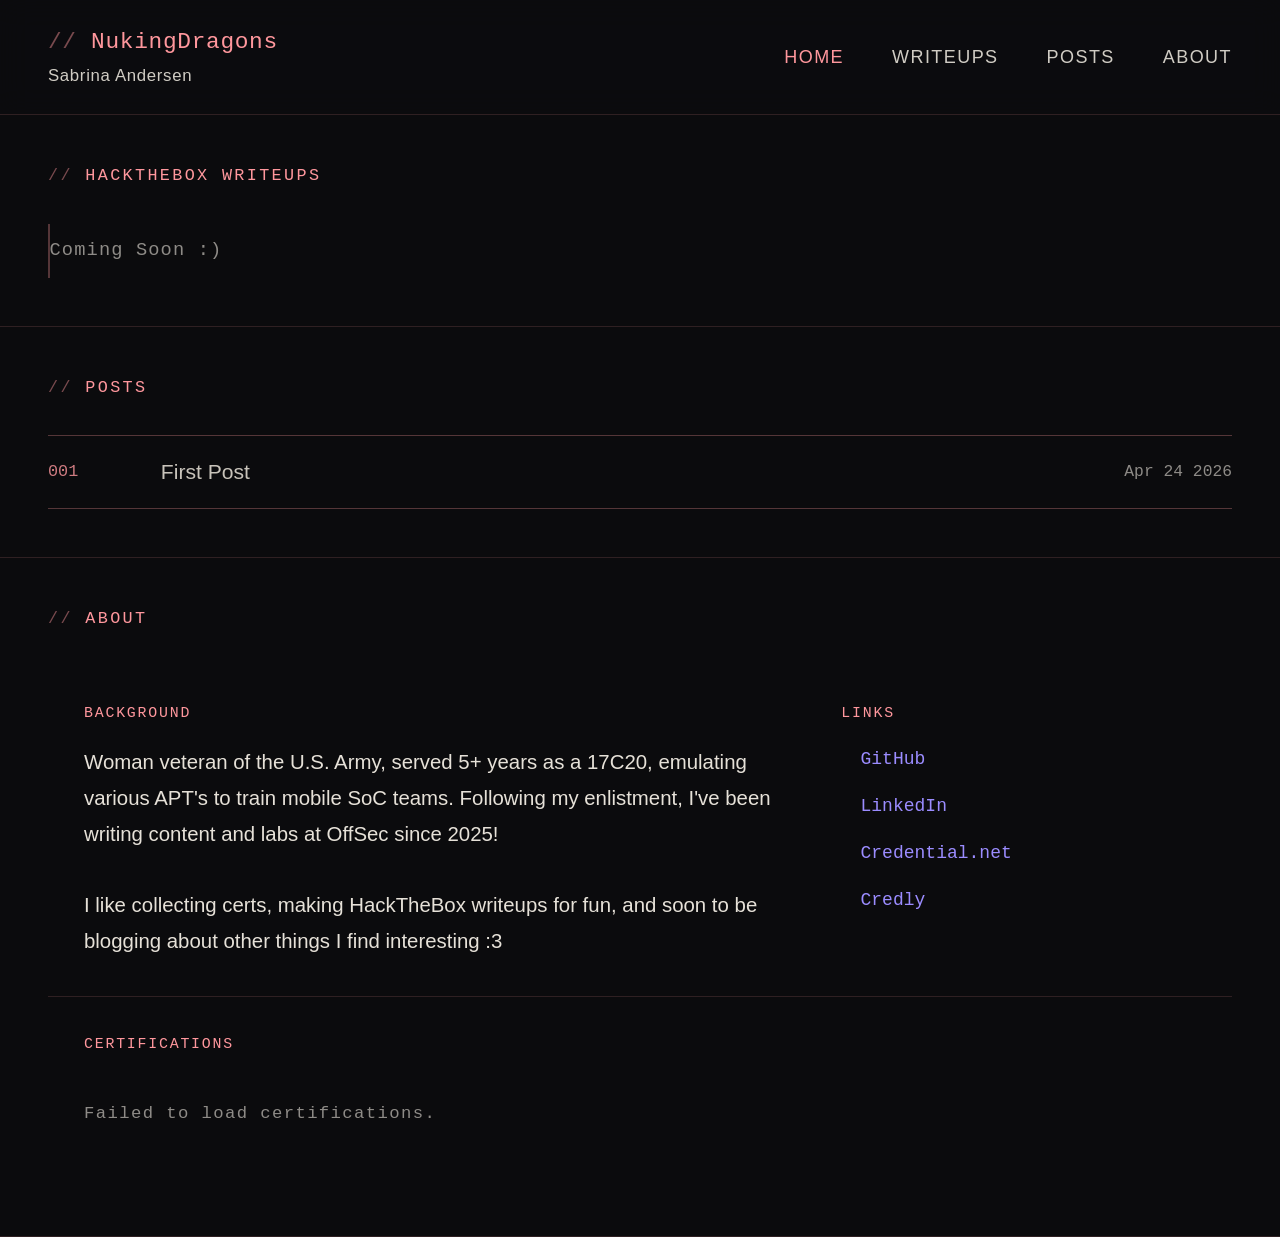
<file: index.html>
<!DOCTYPE html>
<html lang="en">
	<head>
		<meta charset="UTF-8" />
		<meta name="viewport" content="width=device-width, initial-scale=1.0" />
		<title>NukingDragons — Home</title>

		<link rel="stylesheet" href="css/style.css" />
		<link rel="stylesheet" href="https://www.nerdfonts.com/assets/css/webfont.css" />

		<script src="js/vars.js"></script>
		<script src="js/main.js"></script>
		<script src="js/index.js"></script>
	</head>
	<body>
		<nav>
			<div class="logo-block">
				<div class="logo-handle"><span>//</span> NukingDragons</div>
				<div class="logo-name">Sabrina Andersen</div>
			</div>
			<div class="nav-links">
				<a href="index.html" class="active">Home</a>
				<a href="writeups.html">Writeups</a>
				<a href="posts.html">Posts</a>
				<a href="#about">About</a>
			</div>
		</nav>

		<section id="htb">
			<div class="section-head">
				<div class="section-label"><span>//</span> hackthebox writeups</div>
			</div>
			<div class="htb-grid" id="htb-grid"></div>
		</section>

		<section id="posts">
			<div class="section-head">
				<div class="section-label"><span>//</span> posts</div>
			</div>
			<div class="post-list" id="posts-list">
				<div class="loading">Loading posts…</div>
			</div>
		</section>

		<section id="about">
			<div class="section-head">
				<div class="section-label"><span>//</span> about</div>
			</div>
			<div class="about-grid">
				<div class="about-cell about-cell--top">
					<div class="about-bio-links">
						<div class="about-col">
							<div class="about-cell-label">Background</div>
							<p class="about-text">
								Woman veteran of the U.S. Army, served 5+ years as a 17C20, emulating various APT's to train mobile SoC teams.
								Following my enlistment, I've been writing content and labs at OffSec since 2025!
								<br/><br/>
								I like collecting certs, making HackTheBox writeups for fun, and soon to be blogging about other things I find interesting :3
							</p>
						</div>
						<div class="about-col">
							<div class="about-cell-label">Links</div>
							<div class="contact-links">
								<a class="contact-link" href="https://github.com/NukingDragons" target="_blank" rel="noopener">
									<span class="cl-label nf nf-cod-github"></span> GitHub
								</a>
								<a class="contact-link" href="https://www.linkedin.com/in/sabrina-andersen-baa8b0358" target="_blank" rel="noopener">
									<span class="cl-label nf nf-dev-linkedin"></span> LinkedIn
								</a>
								<a class="contact-link" href="https://www.credential.net/profile/nukingdragons/wallet" target="_blank" rel="noopener">
									<span class="cl-label nf nf-md-certificate"></span> Credential.net
								</a>
								<a class="contact-link" href="https://www.credly.com/users/sabrina-andersen/badges" target="_blank" rel="noopener">
									<span class="cl-label nf nf-md-certificate"></span> Credly
								</a>
							</div>
						</div>
					</div>
				</div>

				<div class="about-cell about-cell--certs">
					<div class="about-cell-label">Certifications</div>
					<div class="cert-table-wrap" id="cert-table-wrap">
						<div class="loading" id="cert-loading">Loading certifications…</div>
					</div>
				</div>
			</div>
		</section>
	</body>
</html>
</file>
<file: css/style.css>
html {
	font-size: 150%;
}

*,
*::before,
*::after {
	box-sizing: border-box;
}

@import url('https://fonts.googleapis.com/css2?family=IBM+Plex+Mono:ital,wght@0,400;0,500;1,400&family=IBM+Plex+Sans:wght@300;400;500&display=swap');

*, *::before, *::after {
	box-sizing: border-box;
	margin: 0;
	padding: 0;
}

:root {
	--bg: #0b0b0d;

	--pink:       #ff979d;
	--pink-ish:   rgba(255, 151, 157, 0.80);
	--pink-dim:   rgba(255, 151, 157, 0.45);
	--pink-faint: rgba(255, 151, 157, 0.30);
	--pink-line:  rgba(255, 151, 157, 0.15);

	--violet:       #9b8cff;
	--violet-faint: rgba(155, 140, 255, 0.12);

	--text:      #e6e1d8;
	--text-dim:  rgba(230, 225, 216, 0.9);
	--text-hint: rgba(230, 225, 216, 0.6);

	--red:       #ff6b73;
	--red-faint: rgba(255, 107, 115, 0.15);

	--mono: 'IBM Plex Mono', monospace;
	--sans: 'IBM Plex Sans', sans-serif;
}

html {
	scroll-behavior: smooth;
}

body {
	background: var(--bg);
	color: var(--text);
	font-family: var(--sans);
	font-size: 1rem;
	line-height: 1.6;
}

.loading {
	font-family: var(--mono);
	font-size: 0.72rem;
	color: var(--text-hint);
	letter-spacing: 0.08em;
	padding: 1rem 0;
}

nav {
	display: flex;
	align-items: center;
	justify-content: space-between;
	padding: 1rem 2rem;
	border-bottom: 0.0625rem solid var(--pink-line);
	position: sticky;
	top: 0;
	background: rgba(13, 13, 15, 0.92);
	backdrop-filter: blur(0.625rem);
	z-index: 100;
}

.logo-handle {
	font-family: var(--mono);
	font-size: 0.95rem;
	color: var(--pink);
	letter-spacing: 0.03em;
}

.logo-handle span {
	color: var(--pink-dim);
}

.logo-name {
	font-size: 0.7rem;
	color: var(--text-dim);
	font-weight: 300;
	margin-top: 0.125rem;
	letter-spacing: 0.04em;
}

.nav-links {
	display: flex;
	gap: 2rem;
}

.nav-links a {
	font-size: 0.75rem;
	letter-spacing: 0.08em;
	text-transform: uppercase;
	color: var(--text-dim);
	text-decoration: none;
	transition: color 0.15s;
	cursor: pointer;
}

.nav-links a:hover,
.nav-links a.active {
	color: var(--pink);
}

.hero {
	border-bottom: 0.0625rem solid var(--pink-line);
}

.hero-left {
	padding: 3.5rem 2rem;
	max-width: 40rem;
}

.eyebrow {
	font-family: var(--mono);
	font-size: 0.65rem;
	color: var(--pink);
	letter-spacing: 0.14em;
	text-transform: uppercase;
	margin-bottom: 1.4rem;
}

.eyebrow span {
	color: var(--pink-dim);
}

.hero h1 {
	font-size: 2rem;
	font-weight: 300;
	color: #ede9e0;
	line-height: 1.2;
	letter-spacing: -0.02em;
	margin-bottom: 1rem;
}

.hero h1 strong {
	font-weight: 500;
}

.hero-bio {
	font-size: 0.85rem;
	color: var(--text-dim);
	line-height: 1.75;
	font-weight: 300;
	max-width: 32.5rem;
}

section {
	padding: 2rem;
	border-bottom: 0.0625rem solid var(--pink-line);
	scroll-margin-top: 3.75rem;
}

.section-head {
	display: flex;
	align-items: baseline;
	justify-content: space-between;
	margin-bottom: 1.4rem;
}

.section-label {
	font-family: var(--mono);
	font-size: 0.70rem;
	letter-spacing: 0.14em;
	text-transform: uppercase;
	color: var(--pink);
}

.section-label span {
	color: var(--pink-dim);
}

.post-list {
	display: flex;
	flex-direction: column;
}

.post-row-top {
	border-top: 0.0625rem solid var(--pink-faint);
}

.post-row {
	display: grid;
	grid-template-columns: 3.5rem 1fr auto;
	align-items: center;
	gap: 1.2rem;
	padding: 0.9rem 0;
	border-bottom: 0.0625rem solid var(--pink-faint);
	text-decoration: none;
	color: inherit;
}

.post-row:hover,
.post-row:hover .post-title {
	background: #121114;
}

.post-idx {
	font-family: var(--mono);
	font-size: 0.7rem;
	color: var(--pink-ish);
}

.post-title {
	font-size: 0.88rem;
	color: #c8c3ba;
	transition: color 0.15s;
	line-height: 1.35;
}

.post-date {
	font-family: var(--mono);
	font-size: 0.68rem;
	color: var(--text-hint);
	text-align: right;
	white-space: nowrap;
}

.htb-grid {
	display: grid;
	grid-template-columns: repeat(3, minmax(0, 1fr));
	padding-left: 0.0625rem;
	background: var(--pink-faint);
}

.htb-card-top {
	border-top: 0.0625rem solid var(--pink-faint);
}

.htb-card {
	background: var(--bg);
	padding: 1.1rem;
	text-decoration: none;
	color: inherit;
	display: block;
	transition: background 0.15s;
	border-bottom: 0.0625rem solid var(--pink-faint);
	border-right: 0.0625rem solid var(--pink-faint);
}

.htb-card:hover {
	background: #121114;
}

.htb-card-ghost {
	background: var(--bg);
	pointer-events: none;
}

.card-top {
	display: flex;
	align-items: center;
	justify-content: space-between;
	margin-bottom: 0.7rem;
}

.card-name {
	font-size: 0.9rem;
	font-weight: 500;
	color: #ddd8cc;
}

.lock-icon {
	width: 0.75rem;
	height: 0.75rem;
	opacity: 0.5;
	flex-shrink: 0;
}

.card-tags {
	display: flex;
	gap: 0.4rem;
	flex-wrap: wrap;
}

.tag {
	font-family: var(--mono);
	font-size: 0.6rem;
	letter-spacing: 0.08em;
	text-transform: uppercase;
	padding: 0.125rem 0.4375rem;
	border-radius: 0.125rem;
}

.tag-easy   { background: rgba(255, 151, 157, 0.12); color: #ff979d; }
.tag-medium { background: rgba(218, 133, 180, 0.12); color: #da85b4; }
.tag-hard   { background: rgba(172, 110, 200, 0.12); color: #ac6ec8; }
.tag-insane { background: rgba(115,  90, 200, 0.14); color: #735ac8; }
.tag-os     { background: rgba(212, 207, 198, 0.06); color: var(--text-dim); }

.card-desc {
	font-size: 0.75rem;
	color: var(--text);
	line-height: 1.5;
	font-weight: 300;
}

.card-date {
	font-family: var(--mono);
	font-size: 0.68rem;
	color: var(--text-hint);
	text-align: left;
	white-space: nowrap;
	margin-top: 0.2rem;
	margin-bottom: 0.6rem;
}

.card-recently-retired {
	font-family: var(--mono);
	font-size: 0.65rem;

	color: var(--pink-ish);
	letter-spacing: 0.06em;
	margin-top: 0.6rem;
}

.card-recently-retired span {
	color: var(--pink-dim);
}

.coming-soon {
	background: var(--bg);
	font-family: var(--mono);
	font-size: 0.78rem;
	color: var(--text-hint);
	letter-spacing: 0.06em;
	padding: 0.5rem 0;
}

.about-grid {
	display: flex;
	flex-direction: column;
	gap: 0.0625rem;
	background: var(--pink-line);
}

.about-cell {
	background: var(--bg);
	padding: 1.5rem;
}

.about-cell-label {
	font-family: var(--mono);
	font-size: 0.62rem;
	letter-spacing: 0.12em;
	text-transform: uppercase;
	color: var(--pink);
	margin-bottom: 0.8rem;
}

.about-bio-links {
	display: grid;
	grid-template-columns: 2fr 1fr;
	gap: 2rem;
}

.about-col {}

.about-text {
	font-size: 0.85rem;
	color: var(--text);
	line-height: 1.75;
	font-weight: 300;
}

.about-text {
	margin-top: 0.8rem;
}

.contact-links {
	display: flex;
	flex-direction: column;
	gap: 0.75rem;
}

.contact-link {
	display: flex;
	align-items: center;
	gap: 0.8rem;
	font-family: var(--mono);
	font-size: 0.75rem;
	color: var(--violet);
	text-decoration: none;
	transition: color 0.15s;
}

.contact-link:hover {
	color: var(--pink);
}

.cl-label {
	color: var(--pink-ish);
	font-size: 0.65rem;
}

.about-cell--certs {
	min-width: 0;
	overflow: hidden;
}

.cert-table-wrap {
	overflow-x: auto;
	width: 100%;
}

.cert-table {
	width: 100%;
	border-collapse: collapse;
	font-size: 0.8rem;
}

.cert-table thead th {
	font-family: var(--mono);
	font-size: 0.6rem;
	letter-spacing: 0.1em;
	text-transform: uppercase;
	color: var(--pink-ish);
	border-bottom: 0.0625rem solid var(--pink-line);
	padding: 0 0.75rem 0.6rem;
	text-align: left;
	white-space: nowrap;
}

.cert-table thead th:first-child { width: 3.25rem; padding-left: 0; }
.cert-table thead th:nth-child(2) { width: 4.5rem; }
.cert-table thead th:nth-child(4) { width: 21.875rem; }
.cert-table thead th:nth-child(5) { width: 2.75rem; }

.cert-table tbody tr {
	border-bottom: 0.0625rem solid var(--pink-line);
	transition: background 0.12s;
}

.cert-table tbody tr:hover {
	background: rgba(255, 151, 157, 0.03);
}

.cert-table tbody td {
	padding: 0.55rem 0.75rem;
	vertical-align: middle;
}

.cert-table tbody td:first-child {
	padding-left: 0;
}

.cert-badge {
	width: 2.375rem;
	height: 2.375rem;
	object-fit: contain;
	display: block;
}

.cert-abbr {
	font-family: var(--mono);
	font-size: 0.75rem;
	white-space: nowrap;
}

.cert-date {
	font-family: var(--mono);
	font-size: 0.7rem;
	color: var(--text-hint);
	white-space: nowrap;
}

.cert-link {
	font-family: var(--mono);
	font-size: 0.75rem;
	color: var(--violet);
	text-decoration: none;
	transition: color 0.15s;
}

.cert-link:hover {
	color: var(--pink);
}

.posts-nav {
	display: flex;
	justify-content: space-between;
	margin-bottom: 0.4rem;
}

.posts-back,
.posts-next {
	font-family: var(--mono);
	font-size: 0.72rem;
	color: var(--pink-ish);
	text-decoration: none;
	letter-spacing: 0.06em;
	transition: color 0.15s;
	cursor: pointer;
}

.posts-back:hover,
.posts-next:hover {
	color: var(--pink);
}

.post-shell {
	max-width: 48.75rem;
	margin: 0 auto;
	padding: 1rem 0rem;
}

.post-back a {
	font-family: var(--mono);
	font-size: 0.72rem;
	color: var(--pink-ish);
	text-decoration: none;
	letter-spacing: 0.06em;
	transition: color 0.15s;
}

.post-back a:hover {
	color: var(--pink);
}

.post-meta-bar {
	display: flex;
	align-items: center;
	gap: 1rem;
	margin: 1.4rem 0 0.8rem;
}

.post-category {
	font-family: var(--mono);
	font-size: 0.65rem;
	letter-spacing: 0.12em;
	text-transform: uppercase;
	color: var(--pink);
}

.post-category span {
	color: var(--pink-dim);
}

.post-date-display {
	font-family: var(--mono);
	font-size: 0.65rem;
	color: var(--text-hint);
}

.post-title-display {
	font-size: 1.7rem;
	font-weight: 300;
	color: #ede9e0;
	line-height: 1.25;
	letter-spacing: -0.02em;
	margin-bottom: 0.8rem;
}

.post-desc-display {
	font-size: 0.9rem;
	color: var(--text-dim);
	line-height: 1.7;
	font-weight: 300;
	margin-bottom: 1.2rem;
}

.post-htb-meta {
	display: flex;
	gap: 0.5rem;
	margin-bottom: 1rem;
}

.post-header {
	margin-bottom: 2.5rem;
}

.locked-shell {
	display: flex;
	justify-content: center;
	padding: 4rem 0;
}

.locked-card {
	display: flex;
	flex-direction: column;
	align-items: center;
	gap: 0.75rem;
	padding: 2.5rem 2rem;
	border: 0.0625rem solid var(--pink-line);
	border-radius: 0.25rem;
	width: 100%;
	max-width: 25rem;
	text-align: center;
}

.locked-label {
	font-size: 0.9rem;
	color: #ddd8cc;
	margin-top: 0.5rem;
}

.locked-sub {
	font-size: 0.8rem;
	color: var(--text-dim);
	font-weight: 300;
	margin-bottom: 0.5rem;
}

.key-input-row {
	display: flex;
	gap: 0.5rem;
	width: 100%;
}

.key-input {
	flex: 1;
	background: rgba(255, 255, 255, 0.03);
	border: 0.0625rem solid rgba(255, 151, 157, 0.15);
	border-radius: 0.1875rem;
	padding: 0.45rem 0.7rem;
	font-family: var(--mono);
	font-size: 0.75rem;
	color: var(--pink);
	outline: none;
	min-width: 0;
	transition: border-color 0.15s;
}

.key-input::placeholder {
	color: rgba(255, 151, 157, 0.2);
}

.key-input:focus {
	border-color: rgba(255, 151, 157, 0.4);
}

.key-btn {
	background: var(--pink-faint);
	border: 0.0625rem solid rgba(255, 151, 157, 0.2);
	border-radius: 0.1875rem;
	padding: 0.45rem 0.9rem;
	font-family: var(--mono);
	font-size: 0.72rem;
	color: var(--pink);
	cursor: pointer;
	white-space: nowrap;
	transition: background 0.15s;
}

.key-btn:hover {
	background: rgba(255, 151, 157, 0.18);
}

.key-error {
	font-family: var(--mono);
	font-size: 0.68rem;
	color: var(--red);
	display: none;
}

.post-content {
	font-size: 0.92rem;
	line-height: 1.8;
	color: rgba(212, 207, 198, 0.75);
}

.post-content h1,
.post-content h2,
.post-content h3,
.post-content h4 {
	font-weight: 500;
	color: #ede9e0;
	margin: 2rem 0 0.75rem;
	letter-spacing: -0.01em;
	border-bottom: 0.0625rem solid var(--pink-line);
	padding-bottom: 0.4rem;
}

.post-content h1 { font-size: 1.5rem; }
.post-content h2 { font-size: 1.15rem; }
.post-content h3 { font-size: 1rem; }

.post-content p {
	margin-bottom: 1.1rem;
}

.post-content a {
	color: var(--pink);
	text-decoration: underline;
	text-underline-offset: 0.1875rem;
}

.post-content code {
	font-family: var(--mono);
	font-size: 0.82em;
	background: rgba(255, 151, 157, 0.06);
	border: 0.0625rem solid rgba(255, 151, 157, 0.12);
	border-radius: 0.1875rem;
	padding: 0.0625rem 0.3125rem;
	color: #c8c3ba;
}

.post-content pre {
	background: #0a0a0c;
	border: 0.1rem solid var(--pink-dim);
	border-radius: 0.25rem;
	padding: 1.2rem 1.4rem;
	overflow-x: auto;
	margin: 0.2rem 0 !important;
}

.post-content pre code {
	font-family: var(--mono) !important;
	background: none;
	border: none;
	padding: 0;
	font-size: 0.82rem;
	color: rgba(212, 207, 198, 0.7);
}

.post-content blockquote {
	border-left: 0.125rem solid var(--pink-dim);
	margin: 1.2rem 0;
	padding: 0.5rem 0 0.5rem 1.2rem;
	color: var(--text-dim);
	font-style: italic;
}

.post-content ul,
.post-content ol {
	margin: 0.8rem 0 1.1rem 1.4rem;
}

.post-content li {
	margin-bottom: 0.3rem;
}

.post-content img {
	max-width: 100%;
	border-radius: 0.25rem;
	border: 0.1rem solid var(--pink-dim);
	margin: 1rem 0;
}

.post-content hr {
	border: none;
	border-top: 0.0625rem solid var(--pink-line);
	margin: 2rem 0;
}

.post-content table {
	width: 100%;
	border-collapse: collapse;
	font-size: 0.85rem;
}

.post-content th {
	font-family: var(--mono);
	font-size: 0.65rem;
	letter-spacing: 0.08em;
	text-transform: uppercase;
	color: rgba(255, 151, 157, 0.5);
	border-bottom: 0.0625rem solid var(--pink-line);
	padding: 0.5rem 0.8rem;
	text-align: left;
}

.post-content td {
	padding: 0.5rem 0.8rem;
	border-bottom: 0.0625rem solid rgba(255, 151, 157, 0.05);
	color: var(--text-dim);
}

.post-content figure {
	flex-direction: column;
	align-items: center;
	margin: 1.5rem auto;
}

.post-content figure img {
	width: 100%;
	height: auto;
	display: block;
	border: 0.1rem solid var(--pink-dim);
	border-radius: 0.25rem;
}

.post-content figcaption {
	font-family: var(--mono);
	font-size: 0.72rem;
	color: var(--text-hint);
	text-align: center;
	line-height: 1.4;
	letter-spacing: 0.03em;
	white-space: nowrap;
	margin: 0 0 1.5rem;
}

.post-content .img-row figcaption {
	white-space: normal;
	width: 100%;
}

.post-content table caption {
	font-family: var(--mono);
	font-size: 0.72rem;
	color: var(--text-hint);
	padding-bottom: 0.4rem;
	letter-spacing: 0.03em;
	caption-side: bottom;
}

.post-content .img-row,
.post-content .float-row {
	display: flex;
	align-items: flex-start;
	margin: 1.75rem 0;
}

.post-content .img-row figure,
.post-content .float-row figure {
	margin: 0;
	align-items: flex-start;
}

.post-content .float-row table {
	width: 100%;
}

.post-content .float-text {
	padding-top: 0.8rem;
	display: flex;
	flex-direction: column;
	justify-content: flex-start;
}

.post-content .float-text table {
	margin-top: -0.4rem !important;
}

.post-content .float-text p:first-child {
	margin-top: 0;
}

.post-license {
	margin-top: 3rem;
	padding-top: 1.2rem;
	border-top: 0.0625rem solid var(--pink-line);
	font-family: var(--mono);
	font-size: 0.68rem;
	color: var(--text-hint);
	letter-spacing: 0.04em;
}

.post-license a {
	color: rgba(255, 151, 157, 0.4);
	text-decoration: none;
	transition: color 0.15s;
}

.post-license a:hover {
	color: var(--pink);
}

.post-error {
	padding: 3rem 0;
	display: flex;
	flex-direction: column;
	gap: 0.8rem;
}

.post-error p {
	font-size: 0.85rem;
	color: var(--text-dim);
}

@media (max-width: 43.75rem) {
	.htb-grid        { grid-template-columns: 1fr; }
	.about-bio-links { grid-template-columns: 1fr; gap: 1.5rem; }
	.post-shell      { padding: 2rem 1.2rem 3rem; }
	.nav-links       { gap: 1rem; }

	.post-content .img-row,
	.post-content .float-row { flex-direction: column; gap: 1rem; }

	.post-content .img-row figure,
	.post-content .float-row figure,
	.post-content .float-text { width: 100% !important; min-width: 0 !important; }
}
</file>
